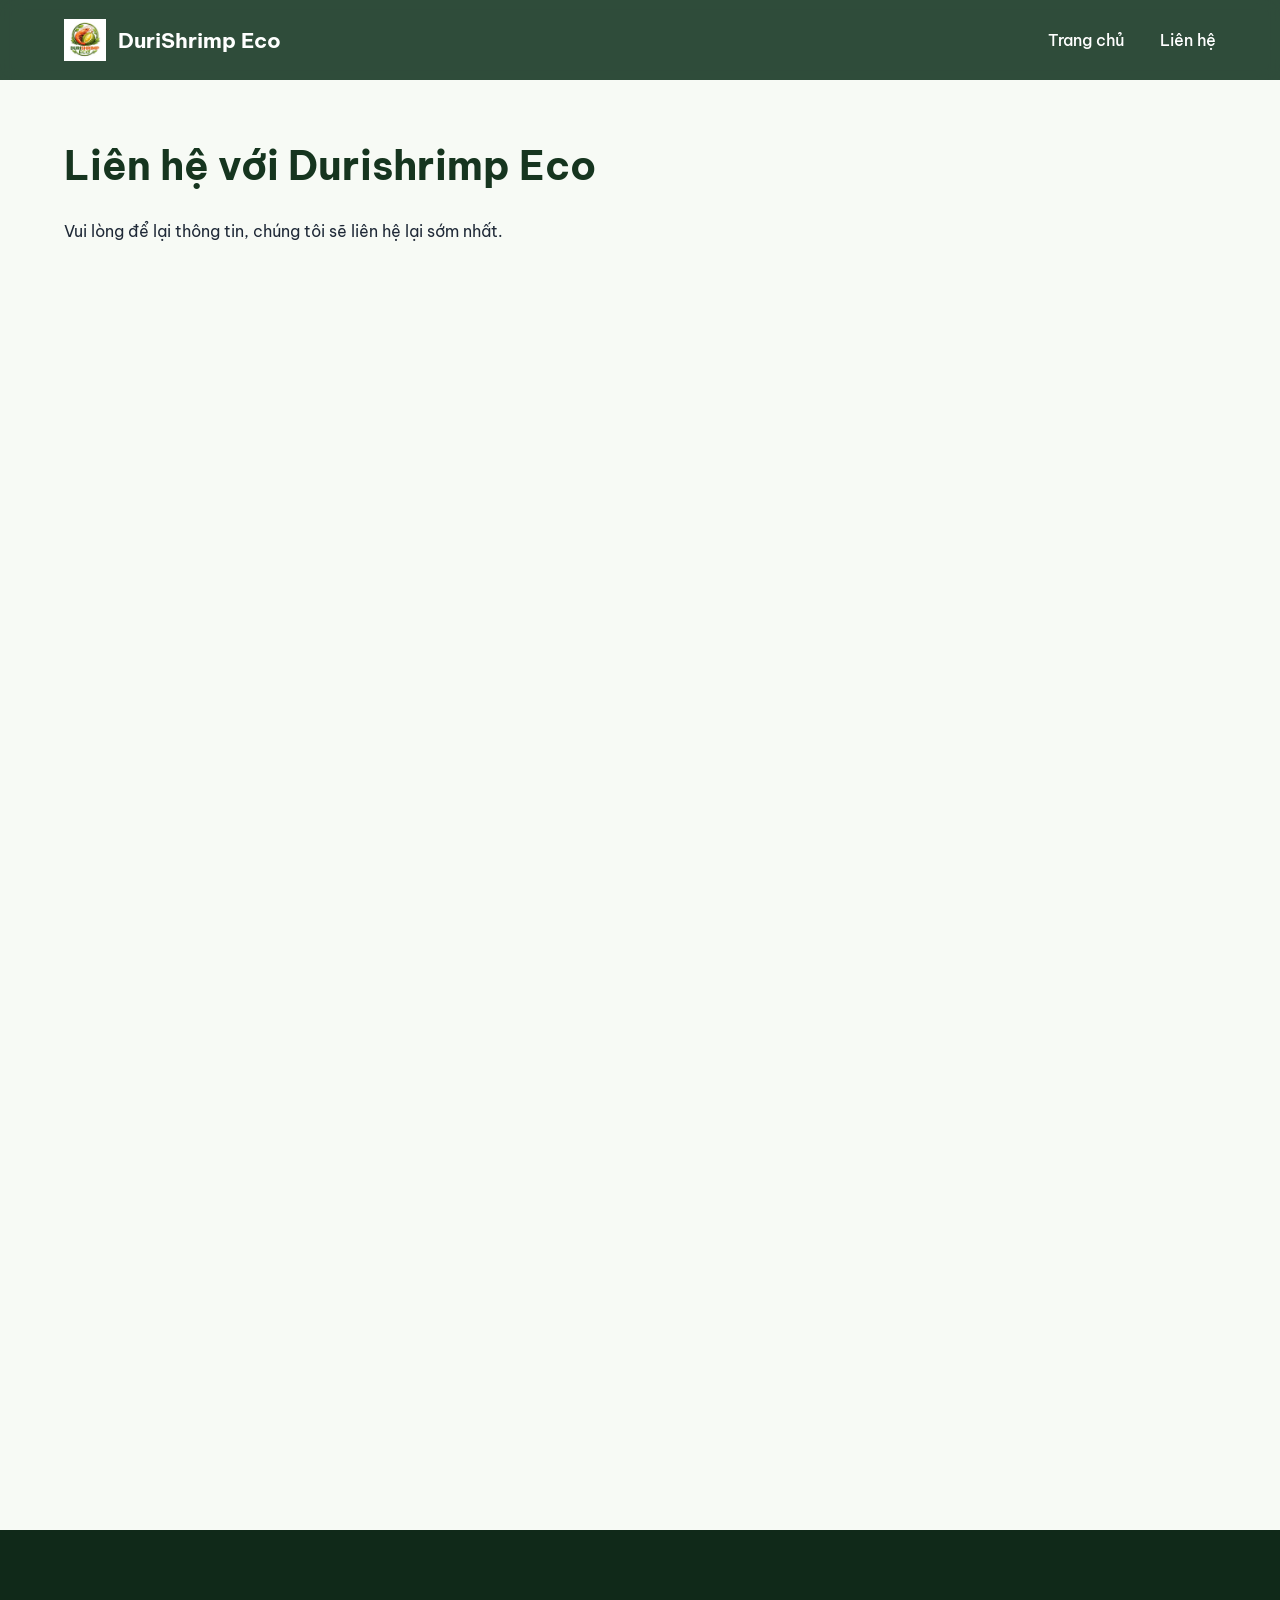
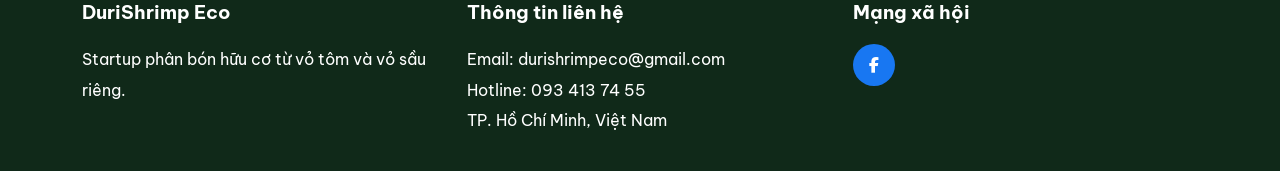
<file: lienhe.html>
<!DOCTYPE html>
<html lang="vi">
<head>
<meta charset="UTF-8">
<meta name="viewport" content="width=device-width, initial-scale=1.0">
<title>Tin tức</title>

<link rel="stylesheet" href="style.css">

<link href="https://fonts.googleapis.com/css2?family=Be+Vietnam+Pro:wght@300;400;500;600;700&display=swap" rel="stylesheet">

<link rel="stylesheet"
href="https://cdnjs.cloudflare.com/ajax/libs/font-awesome/6.5.0/css/all.min.css">

</head>

<body>

<header>

<div class="header-container">

<a href="index.html" class="logo">
<img src="logo.jpg" alt="Logo">
DuriShrimp Eco
</a>

<ul class="nav-menu">
<li><a href="index.html">Trang chủ</a></li>
<li><a href="lienhe.html">Liên hệ</a></li>
</ul>

</div>

</header>

<section class="page-content">

<h1>Liên hệ với Durishrimp Eco</h1>

<p>
Vui lòng để lại thông tin, chúng tôi sẽ liên hệ lại sớm nhất.
</p>

<iframe
src="https://docs.google.com/forms/d/e/1FAIpQLScw28UBVYaHYjoQb2BbgiQzoQSeDiu6CLPmnDkmBIy3SRIBvg/viewform?embedded=true"
width="100%"
height="1200"
frameborder="0"
marginheight="0"
marginwidth="0">
Đang tải…
</iframe>

</section>

<footer id="footer">

<div class="footer-container">

<div class="footer-box">
<h3>DuriShrimp Eco</h3>
<p>Startup phân bón hữu cơ từ vỏ tôm và vỏ sầu riêng.</p>
</div>

<div class="footer-box">
<h3>Thông tin liên hệ</h3>
<p>Email: durishrimpeco@gmail.com</p>
<p>Hotline: 093 413 74 55</p>
<p>TP. Hồ Chí Minh, Việt Nam</p>
</div>

<div class="footer-box">
<h3>Mạng xã hội</h3>

<div class="socials">
<a href="https://www.facebook.com/profile.php?id=61590055427444" target="_blank">
<i class="fa-brands fa-facebook-f"></i>
</a>
</div>

</div>

</div>

</footer>

</body>
</html>
</file>
<file: style.css>
/* RESET */

*{
    margin:0;
    padding:0;
    box-sizing:border-box;
    scroll-behavior:smooth;
}

body{
    font-family:"Be Vietnam Pro",sans-serif;
    background:#f7faf5;
    color:#1f2937;
    overflow-x:hidden;

    display:flex;
    flex-direction:column;
    min-height:100vh;
}

a{
    text-decoration:none;
}

img{
    display:block;
}

/* HEADER */

header{
    width:100%;
    position:fixed;
    top:0;
    left:0;
    z-index:999;

    background:rgba(12,45,25,.85);
    backdrop-filter:blur(10px);
}

.header-container{
    width:90%;
    max-width:1400px;
    margin:auto;

    height:80px;

    display:flex;
    align-items:center;
    justify-content:space-between;
}

.logo{
    display:flex;
    align-items:center;
    gap:12px;

    color:white;
    font-size:1.3rem;
    font-weight:700;
}

.logo img{
    width:42px;
    height:42px;
    object-fit:contain;
}

.nav-menu{
    display:flex;
    gap:35px;
    list-style:none;
}

.nav-menu a{
    color:white;
    font-weight:500;
    transition:.3s;
}

.nav-menu a:hover{
    color:#8ddf63;
}

/* HERO */

.hero{
    width:100%;
    min-height:100vh;

    background:
    linear-gradient(
    rgba(0,0,0,.55),
    rgba(0,0,0,.45)),
    url("banner.png") center/cover no-repeat;

    display:flex;
    align-items:center;
    justify-content:center;

    padding:120px 20px 80px;
}

.hero-content{
    max-width:950px;
    text-align:center;
    color:white;
}

.hero-content span{
    display:inline-block;
    margin-bottom:18px;
    padding:8px 18px;

    border:1px solid rgba(255,255,255,.3);
    border-radius:999px;

    font-size:.9rem;
}

.hero-content h1{
    font-size:4.2rem;
    line-height:1.1;
    margin-bottom:24px;
}

.hero-content p{
    font-size:1.1rem;
    line-height:1.8;
    max-width:760px;
    margin:auto auto 35px;
}

.hero-buttons{
    display:flex;
    justify-content:center;
    gap:18px;
    flex-wrap:wrap;
}

.btn-primary{
    background:#72b944;
    color:white;

    padding:15px 28px;
    border-radius:999px;

    font-weight:600;
}

.btn-secondary{
    color:white;

    border:1px solid rgba(255,255,255,.4);

    padding:15px 28px;
    border-radius:999px;
}

/* VIDEO */

.video-section{
    width:90%;
    max-width:1200px;
    margin:90px auto;
}

.section-title{
    text-align:center;
    margin-bottom:50px;
}

.section-title h2{
    font-size:2.5rem;
    color:#16351f;
    margin-bottom:14px;
}

.section-title p{
    color:#6b7280;
    line-height:1.7;
}

.video-wrapper{
    overflow:hidden;
    border-radius:25px;

    box-shadow:
    0 10px 30px rgba(0,0,0,.08);
}

.video-wrapper video{
    width:100%;
    display:block;
}

/* CÁC TRANG CON */

.page-content{
    flex:1;

    width:90%;
    max-width:1200px;

    margin:140px auto 80px;
}

.page-content h1{
    color:#16351f;
    margin-bottom:25px;
    font-size:40px;
}

.page-content h2{
    color:#16351f;
    margin-bottom:20px;
    margin-top:30px;
}

.page-content p{
    line-height:1.9;
}

/* CONTACT */

.contact-info{
    display:flex;
    flex-wrap:wrap;
    gap:20px;

    margin:40px 0;
}

.contact-card{
    flex:1;
    min-width:250px;

    background:white;

    padding:25px;
    border-radius:15px;

    box-shadow:
    0 5px 20px rgba(0,0,0,.08);
}

.contact-card h3{
    color:#72b944;
    margin-bottom:10px;
}

.contact-form{
    margin-top:40px;
    max-width:700px;
}

.contact-form input,
.contact-form textarea{
    width:100%;
    padding:15px;

    margin-bottom:15px;

    border:1px solid #ddd;
    border-radius:10px;

    font-family:inherit;
}

.contact-form textarea{
    min-height:150px;
    resize:vertical;
}

.contact-form button{
    background:#72b944;
    color:white;

    border:none;

    padding:15px 30px;
    border-radius:999px;

    cursor:pointer;
}

.contact-form button:hover{
    background:#5ca034;
}

/* FOOTER */

footer{
    margin-top:auto;

    background:#102919;
    color:white;

    padding:70px 20px 35px;
}

.footer-container{
    width:90%;
    max-width:1200px;

    margin:auto;

    display:flex;
    justify-content:space-between;
    gap:40px;
    flex-wrap:wrap;
}

.footer-box{
    flex:1;
    min-width:250px;
}

.footer-box h3{
    margin-bottom:20px;
}

.footer-box p{
    line-height:1.9;
}

.socials{
    display:flex;
    gap:15px;
    margin-top:15px;
}

.socials a{
    width:42px;
    height:42px;

    border-radius:50%;

    background:#1877f2;
    color:white;

    display:flex;
    align-items:center;
    justify-content:center;

    transition:.3s;
}

.socials a:hover{
    transform:scale(1.08);
    background:#0f5ed7;
}

.copyright{
    text-align:center;

    margin-top:50px;
    padding-top:25px;

    border-top:
    1px solid rgba(255,255,255,.1);
}

/* MOBILE */

@media(max-width: 900px){

  .hero-content h1 {
    font-size: 3rem;
  }

  .nav-menu {
    display: flex;
    gap: 15px;
  }

}

@media(max-width: 768px){

  .header-container{
    flex-direction: column;
    height: auto;
    padding: 15px 0;
  }

  .nav-menu{
    margin-top: 10px;
    gap: 20px;
    flex-wrap: wrap;
    justify-content: center;
  }

}

    .hero-content h1{
        font-size:3rem;
    }

}

@media(max-width:600px){

    .hero-content h1{
        font-size:2.2rem;
    }

    .hero-content p{
        font-size:1rem;
    }

    .section-title h2{
        font-size:2rem;
    }

    .page-content h1{
        font-size:30px;
    }

}
.video-section{
    width: 90%;
    max-width: 1000px;
    margin: 80px auto;
}

.video-title{
    text-align: center;
    margin-bottom: 25px;
    color: #16351f;
    font-size: 32px;
    font-weight: 700;
}

.video-wrapper{
    border-radius: 20px;
    overflow: hidden;
    box-shadow: 0 10px 25px rgba(0,0,0,0.12);
}

.video-wrapper video{
    width: 100%;
    display: block;
}
</file>
